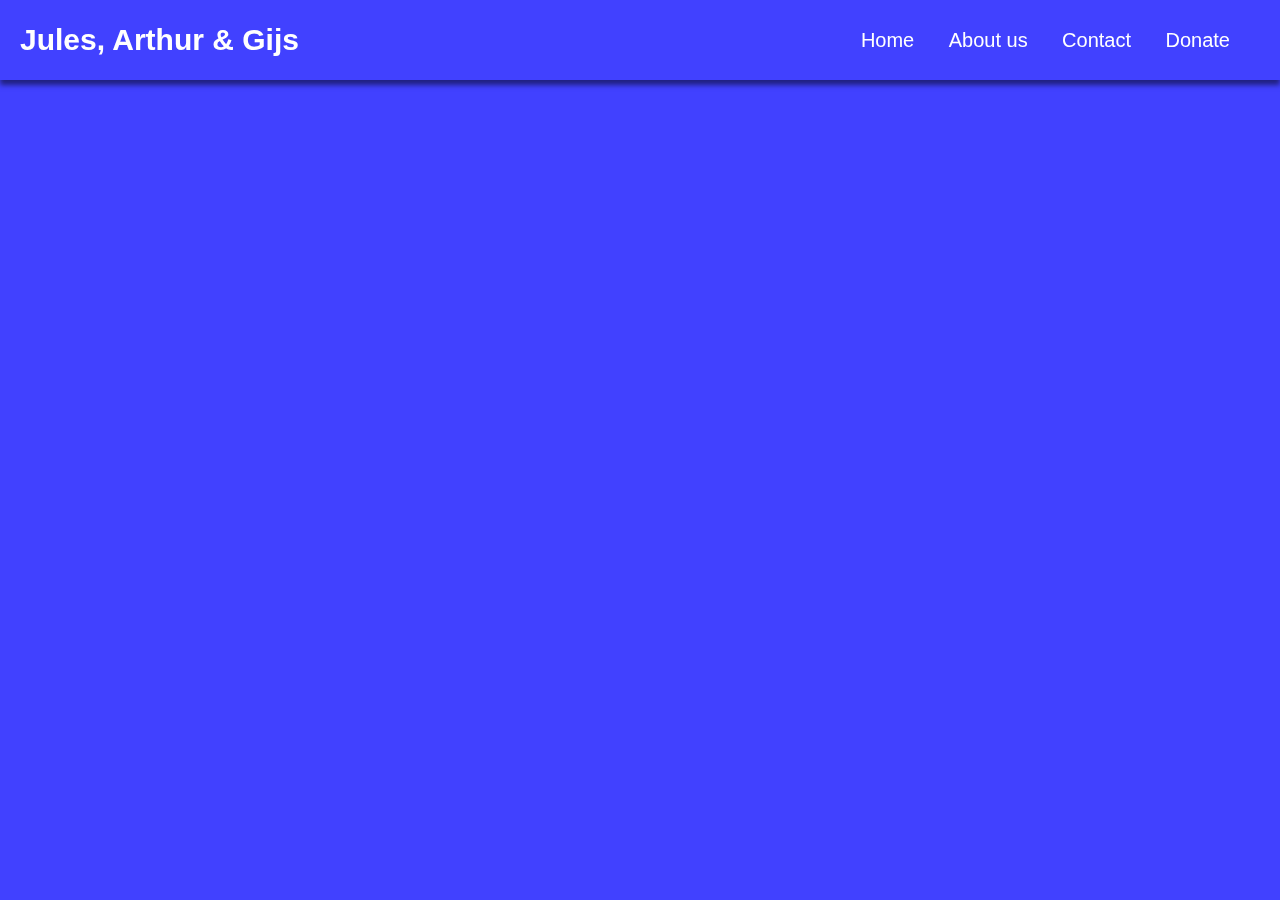
<file: index.html>
<!DOCTYPE html>
<html lang="en">
<head>
  <meta charset="UTF-8">
  <meta http-equiv="X-UA-Compatible" content="IE=edge">
  <meta name="viewport" content="width=device-width, initial-scale=1.0">
  <title>Jules, Arthur, Gijs</title>
  <link href="css/main.css" rel="stylesheet">
  <link href="css/home.css" rel="stylesheet">
  <link href="css/all.css" rel="stylesheet">
</head>
<body>
  <div class="navBar">
    <h1 class="title">Jules, Arthur & Gijs</h1>
    <div class="menu">
      <span class="menuItem" onclick="redirect('index.html')">Home</span>
      <span class="menuItem" onclick="redirect('over.html')">About us</span>
      <span class="menuItem" onclick="redirect('contact.html')">Contact</span>
      <span class="menuItem" onclick="redirect('donate.html')">Donate</span>
    </div>
    <img class="mobileButton" src="img/menu.svg" alt="Open Menu" onclick="mobileMenu()">
  </div>

  <div class="pageContent">
      <i class="fas fa-rocket fa-4x welcomeIcon"></i>
      <h1 class="welcomeTitle">Welcome!</h1>
      <h3 class="welcomeSub">To our fantastic site!</h3>
  </div>

  <div class="mobileMenu">
    <span class="mobileMenuItem" onclick="redirect('index.html')">Home</span>
    <span class="mobileMenuItem" onclick="redirect('over.html')">About us</span>
    <span class="mobileMenuItem" onclick="redirect('contact.html')">Contact</span>
    <span class="mobileMenuItem" onclick="redirect('donate.html')">Donate</span>
  </div>

  <div class="leftOpen open"></div>
  <div class="rightOpen open"></div>
</body>

<script src="main.js"></script>

</html>
</file>
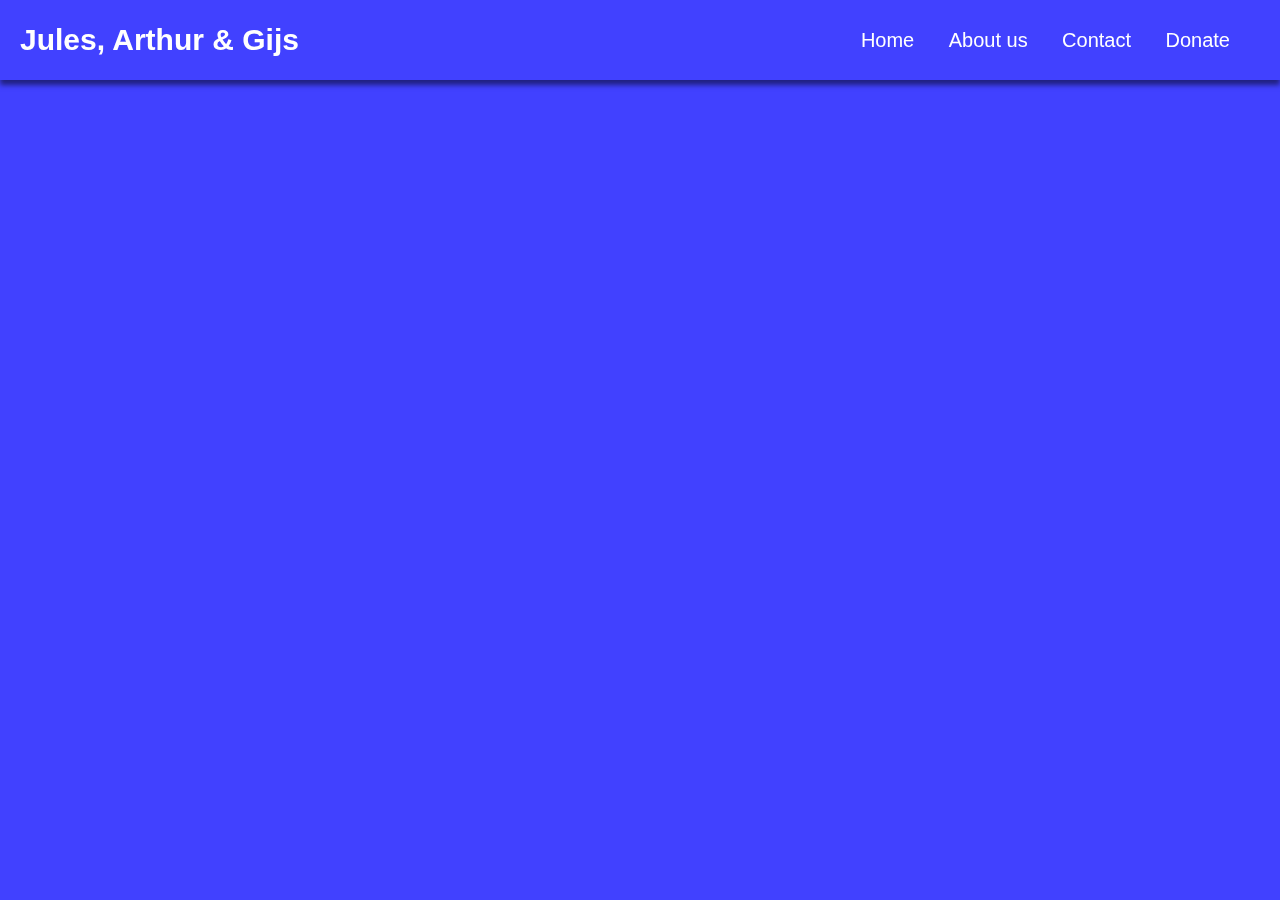
<file: contact.html>
<!DOCTYPE html>
<html lang="en">
<head>
  <meta charset="UTF-8">
  <meta http-equiv="X-UA-Compatible" content="IE=edge">
  <meta name="viewport" content="width=device-width, initial-scale=1.0">
  <title>Jules, Arthur, Gijs</title>
  <link href="css/main.css" rel="stylesheet">
  <link href="css/contact.css" rel="stylesheet">
</head>
<body>
  <div class="navBar">
    <h1 class="title">Jules, Arthur & Gijs</h1>
    <div class="menu">
      <span class="menuItem" onclick="redirect('index.html')">Home</span>
      <span class="menuItem" onclick="redirect('over.html')">About us</span>
      <span class="menuItem" onclick="redirect('contact.html')">Contact</span>
      <span class="menuItem" onclick="redirect('donate.html')">Donate</span>
    </div>
    <img class="mobileButton" src="img/menu.svg" alt="Open Menu" onclick="mobileMenu()">
  </div>

  <div class="pageContent">
    <div class="contactContainer">
      <h3 class="contactTitle">Get in touch with us!</h3>
      <p class="successBox">Dear Jules Hummelink, we have received your request. We will get in touch with you on julescitronic.nexus@gmail.com</p>
      <span class="contactLabel">Your name</span>
      <input type="text" name="name" class="contactInput">
      <span class="contactLabel">Your email</span>
      <input type="email" name="email" class="contactInput">
      <span class="contactLabel">Message</span>
      <textarea name="message" class="contactInput contactArea"></textarea>
      <button class="contactButton" onclick="sendMessage()">Submit</button>
    </div>
  </div>

  <div class="mobileMenu">
    <span class="mobileMenuItem" onclick="redirect('index.html')">Home</span>
    <span class="mobileMenuItem" onclick="redirect('over.html')">About us</span>
    <span class="mobileMenuItem" onclick="redirect('contact.html')">Contact</span>
    <span class="mobileMenuItem" onclick="redirect('donate.html')">Donate</span>
  </div>

  <div class="loading">
    <div class="popUp">
      <span class="popUpTitle">Sending</span>
      <img class="popUpLoader" src="img/Dual Ring-1s-200px.svg">
    </div>
  </div>

  <div class="leftOpen open"></div>
  <div class="rightOpen open"></div>
</body>

<script src="main.js"></script>
<script src="contact.js"></script>

</html>
</file>
<file: css/main.css>
*{
    margin: 0;
    font-family: 'Segoe UI', Tahoma, Geneva, Verdana, sans-serif;
}

.navBar{
    position: fixed;
    width: 100%;
    height: 80px;
    background-color: rgb(65, 65, 255);
    display: flex;
    flex-direction: row;
    align-items: center;
    z-index: 1;
    box-shadow: 0px 5px 5px rgba(0,0,0,0.5);
}

.title{
    margin-left: 20px;
}

h1{
    color: white;
    font-size: 30px;
    font-weight: bold;
}

h2{
    color: grey;
    font-size: 40px;
}

h3{
    font-size: 25px;
    color: grey;
    font-weight: bold;
}

h4{
    font-size: 20px;
    color: grey;
    font-weight: bold;
}

p{
    color: grey;
    text-align: center;
}

.menu{
    margin-left: auto;
    margin-right: 20px;
    display: none;
}

.menuItem{
    font-size: 20px;
    margin-right: 30px;
    color: white;
    cursor: pointer;
}

.mobileButton{
    width: 60px;
    height: 60px;
    margin-right: 20px;
    margin-left: auto;
}

.mobileMenu{
    position: fixed;
    top: 80px;
    width: 100%;
    display: none;
    flex-direction: column;
    align-items: center;
    background-color: rgb(65, 65, 255);
    max-height: 0px;
    transition: max-height 0.5s;
    overflow: hidden;
}

.mobileMenuItem{
    color: white;
    font-size: 25px;
    font-weight: bold;
    padding: 10px;
    cursor: pointer;
}

@media screen and (min-width: 750px) {
    .mobileButton{
        display: none;
    }
    .menu{
        display: inline;
    }

}

.open{
    position: fixed;
    height: calc(100% - 80px);
    top: 80px;
    width: 50%;
    background-color: rgb(65, 65, 255);
}

.leftOpen{
    left: 0px;
    animation: openLeft 0.5s forwards;
    animation-iteration-count: 1;
}

@keyframes openLeft {
    from{
        left: 0%;
    } to {
        left: -50%;
    }
}

@keyframes closeLeft {
    from{
        left: -50%;
    } to {
        left: 0%;
    }
}

@keyframes openRight {
    from{
        right: 0%;
    } to {
        right: -50%;
    }
}

@keyframes closeRight {
    from{
        right: -50%;
    } to {
        right: 0%;
    }
}


.rightOpen{
    right: 0px;
    animation: openRight 0.5s forwards;
    animation-iteration-count: 1;
}

.pageContent{
    position: absolute;
    top: 80px;
}
</file>
<file: css/home.css>
.pageContent{
    width: 100%;
    height: calc(100% - 80px);
    background-image: url('../img/home.jpg');
    background-size: cover;
    display: flex;
    align-items: center;
    justify-content: center;
    flex-direction: column;
    background-position: center;
}

.welcomeTitle{
    font-size: 40px;
}

.welcomeSub{
    color: white;
    font-size: 30px;
}

.welcomeIcon{
    color:white;
    margin-bottom: 10px;
}
</file>
<file: css/contact.css>
.pageContent{
    width: 100%;
    display: flex;
    align-items: center;
    flex-direction: column;
}

.contactContainer{
    display: flex;
    flex-direction: column;
    width: calc(100% - 40px);
    max-width: 600px;
    padding: 20px;
}

.contactTitle{
    margin-bottom: 20px;
    font-size: 30px;
}

.successBox{
    background-color: rgba(0,200,0,0.3);
    border-radius: 5px;
    border: solid green 1px;
    margin-bottom: 10px;
    display: none;
    padding: 10px;
    text-align: left;
}

.contactLabel{
    font-size: 18px;
    color: grey;
    margin-bottom: 5px;
}

.contactInput{
    outline: none;
    border:  none;
    border: solid 1px rgba(200, 200, 200,0.5);
    font-size: 20px;
    margin-bottom: 10px;
    background-color: rgba(200,200,200, 0.2);
    border-radius: 5px;
    padding: 3px;
}

.inputWrong{
    border: solid 1px rgba(250, 0, 0,0.7);
}

.contactArea{
    height: 300px;
    background-color: rgba(200,200,200, 0.2);
    border-radius: 5px;
    margin-bottom: 20px;
}

.contactButton{
    background-color: rgb(65, 65, 255);
    color: white;
    font-size: 20px;
    font-weight: bold;
    padding: 10px;
    border: none;
    border-radius: 10px;
    cursor: pointer;
}

.loading{
    position:fixed;
    width: 100%;
    height: 100%;
    background-color: rgba(0,0,0,0.7);
    align-items: center;
    justify-content: center;
    opacity: 0;
    display: none;
    transition: opacity 0.5s;
}

.popUp{
    background-color: white;
    border-radius: 5px;
    display: flex;
    align-items: center;
    justify-content: center;
    flex-direction: column;
    padding: 20px;
}

.popUpTitle{
    font-size: 20px;
    font-weight: bold;
}

.popUpLoader{
    width: 100px;
    height: 100px;
}
</file>
